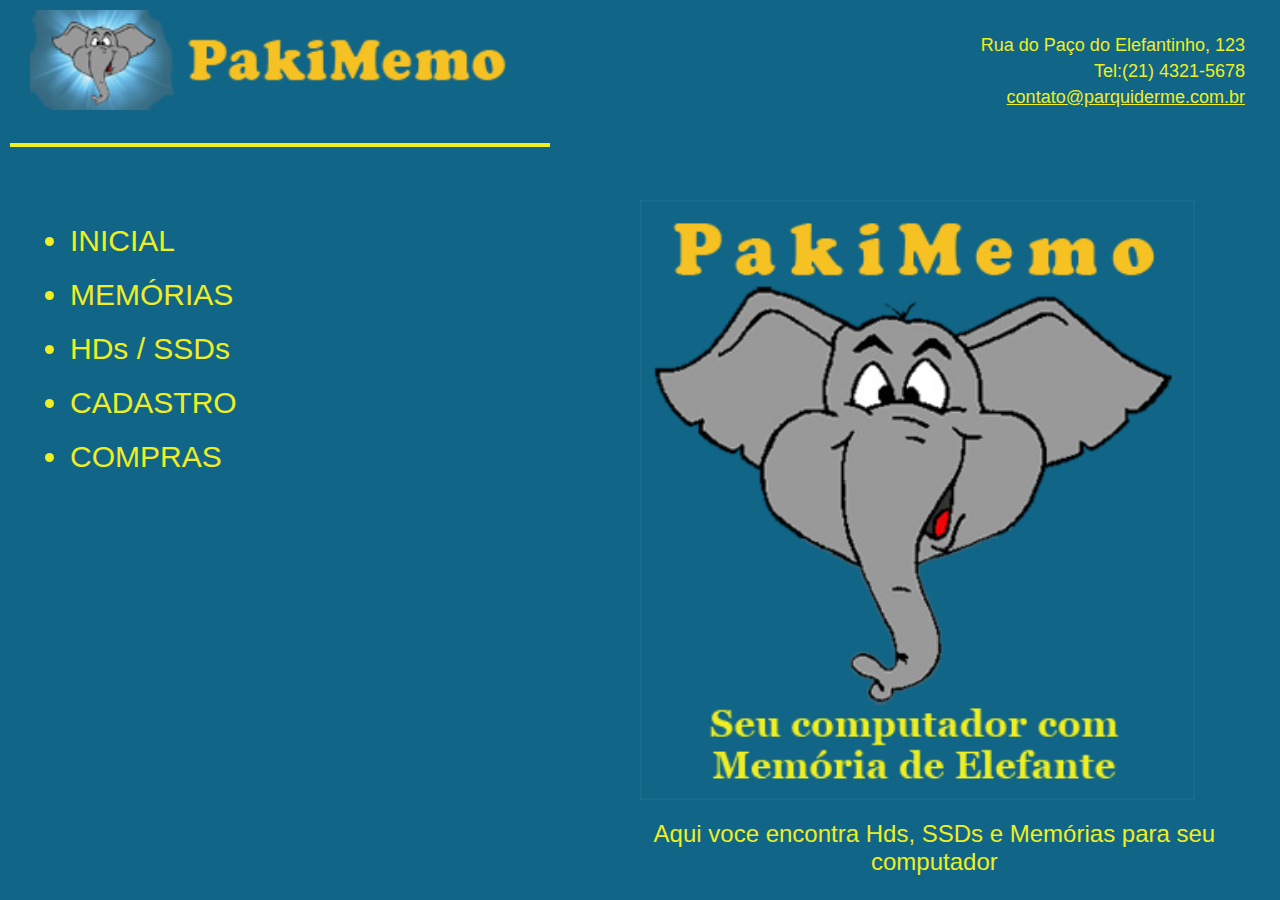
<file: index.html>
<!DOCTYPE html>
<html lang="pt-br">
<head>
    <meta charset="UTF-8">
    <meta http-equiv="X-UA-Compatible" content="IE=edge">
    <meta name="viewport" content="width=device-width, initial-scale=1.0">
    <title>
        Document
    </title>
    <link rel="stylesheet" href="style..css">
</head>
<body>
    <div class="background">
        <header>
            <div class="content_header">
                <div id="image_one">
                    <img src="./assests/PakiLogoTopo.png" alt="" class="image_header" width="500px">
                </div>
                <div class="text_header">
                    <p class="text-div">
                        Rua do Paço do Elefantinho, 123
                    </p>
                    <p id="telefone" class="text-div">
                        Tel:(21) 4321-5678
                    </p>
                    <a href="https://mail.google.com/mail/u/3/#inbox?compose=CllgCJfrLTbMRcZzsfFwxjZVgmmCGnrBFWdqGwcdhXWKjWNfTpJcnghrMPvLCHMdznkHVJswNZg" class="text-div">contato@parquiderme.com.br</a>
                </div>
            </div>
        </header>
            <main>
                <div class="content-main">
                    <div class="lista_links">
                        <ul>
                            <li class="lis">
                                <a href="" class="lis">
                                    INICIAL
                                </a>
                                </li>
                            <li class="lis">
                                <a href="./paginas auxiliares/memorias.html" class="lis">
                                    MEMÓRIAS
                                </a>
                            </li>
                            <li class="lis">
                                <a href="./paginas auxiliares/hds-ssd.html" class="lis">
                                    HDs / SSDs
                                </a>
                            </li>
                            <li class="lis">
                                <a href="./paginas auxiliares/cadastro.html" class="lis">
                                    CADASTRO
                                </a>
                            </li>
                            <li class="lis">
                                <a href="./paginas auxiliares/compras.html" class="lis">
                                    COMPRAS
                                </a>
                            </li>
                        </ul>
                    </div>
                        
                    <div class="content_main">
                        <div class="image_dentro_main">
                            <img src="assests/PakiLogo.png" alt="" class="image_main" height="600px">
                        </div>
                    </div>
                </div>
            </main>
            <footer>
                <div class="text">
                    <p id="Text_down">
                        Aqui voce encontra Hds, SSDs e Memórias para seu computador
                    </p>
                </div>  
            </footer>
    </div>
</body>
</html>
</file>
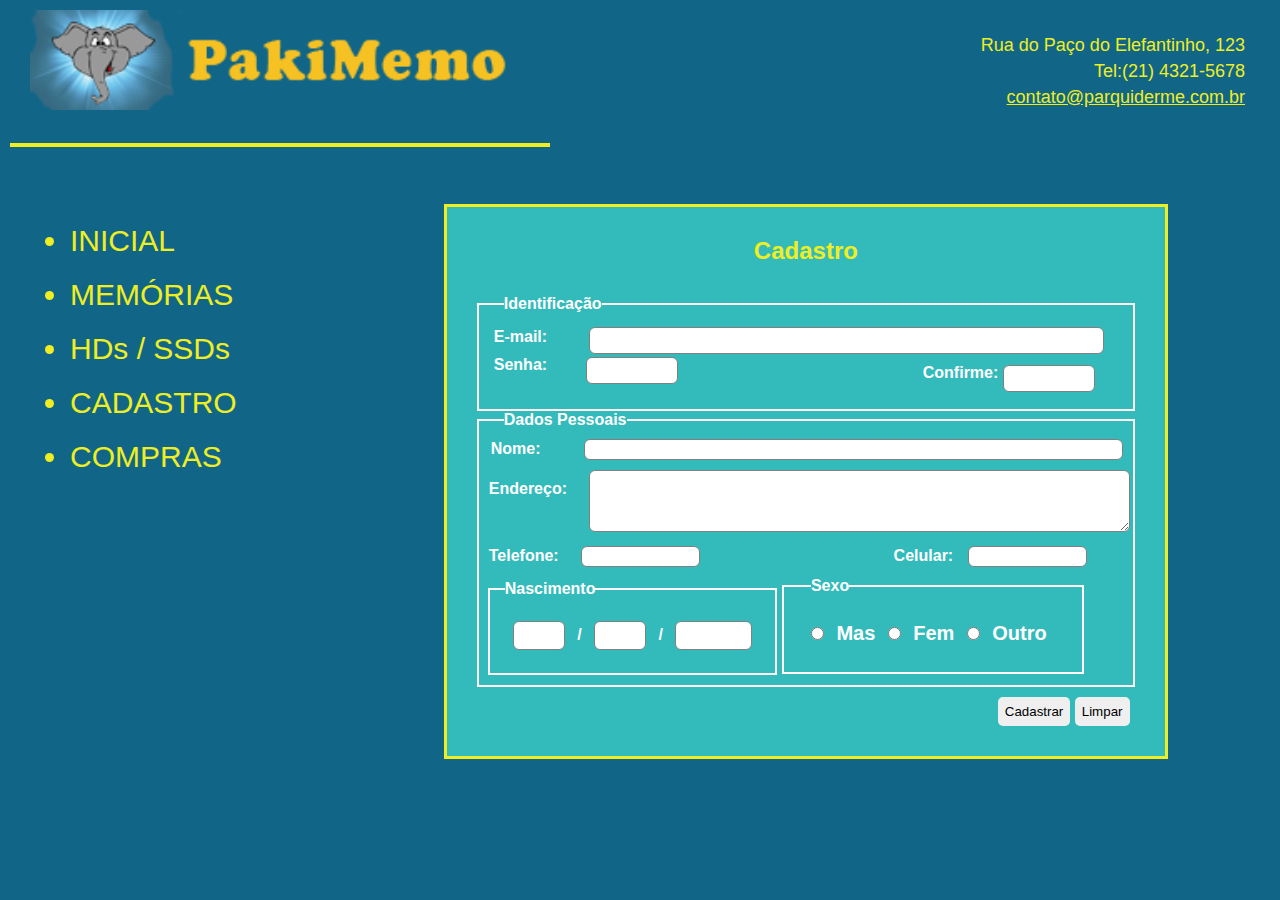
<file: paginas auxiliares/cadastro.html>
<!DOCTYPE html>
<html lang="en">
<head>
    <meta charset="UTF-8">
    <meta http-equiv="X-UA-Compatible" content="IE=edge">
    <meta name="viewport" content="width=device-width, initial-scale=1.0">
    <title>
        Document
    </title>
    <link rel="stylesheet" href="../style..css">
    <link rel="preconnect" href="https://fonts.googleapis.com">
    <link rel="preconnect" href="https://fonts.gstatic.com" crossorigin>
    <link href="https://fonts.googleapis.com/css2?family=Rubik:wght@300&display=swap" rel="stylesheet">
</head>
<body>
    <div class="background">
        <header>
            <div class="content_header">
                <div id="image_one">
                    <img src="../assests/PakiLogoTopo.png" alt="" class="image_header" width="500px">
                </div>
                <div class="text_header">
                    <p class="text-div">
                        Rua do Paço do Elefantinho, 123
                    </p>
                    <p id="telefone" class="text-div">
                        Tel:(21) 4321-5678
                    </p>
                    <a href="https://mail.google.com/mail/u/3/#inbox?compose=CllgCJfrLTbMRcZzsfFwxjZVgmmCGnrBFWdqGwcdhXWKjWNfTpJcnghrMPvLCHMdznkHVJswNZg" class="text-div">contato@parquiderme.com.br</a>
                </div>
            </div>
        </header>
            <main>
                <div class="content-main">
                    <div class="lista_links">
                        <ul>
                            <li class="lis">
                                <a href="../index.html" class="lis">
                                    INICIAL
                                </a>
                                </li>
                            <li class="lis">
                                <a href="../paginas auxiliares/memorias.html" class="lis">
                                    MEMÓRIAS
                                </a>
                            </li>
                            <li class="lis">
                                <a href="hds-ssd.html" class="lis">
                                    HDs / SSDs
                                </a>
                                </li>
                            <li class="lis">
                                <a href="./cadastro.html" class="lis">
                                    CADASTRO
                                </a>
                            </li>
                            <li class="lis">
                                <a href="./compras.html" class="lis">
                                    COMPRAS
                                </a>
                            </li>
                        </ul>
                    </div>
                    <div class="tabela-compras">
                        <div class="content-compras">
                            <form action="./enviarInfo" method="post">
                                <h2 id="texto-principal">
                                    Cadastro
                                </h2>
                                <fieldset>
                                    <legend class="text-table" id="identi">Identificação</legend>
                                    <div class="identificacao">
                                        <div class="email-password">
                                                <!-- EMAIL -->
                                            <p id="EMAILl" class="text-table">E-mail:</p>
                                            <input type="email" class="input-identificacao" id="emaill">
            
                                            <!-- 
                                                PASSWORD
                                            -->
                                            <div class="senha">

                                                <p id="PassWordd" class="text-table">Senha:</p>
                                                <input type="password" class="input-identificacao" id="passworDD" minlength="8">
                                                <div class="confirme">
                                                    <p id="confirme">Confirme:</p>
                                                    <input type="password" class="input-identificacao" id="passworDD" minlength="8">
                                                </div>
                                            </div>
                                            <!--  -->
                                        
                                        </div>
                                    </div>
                                </fieldset>
                                <fieldset>
                                    <legend class="text-table" id="lista-de-compras">Dados Pessoais</legend>
                                    <div class="dados-inicias">
                                        <div class="nome-input">
                                            <p class="para-nome" id="nome-input">Nome:</p>
                                            <input type="text" name="" id="input-nome" class="para-nome">
                                        </div>
                                        <div class="adress-input">
                                            <p class="para-adress" id="para-adress">Endereço:</p>
                                            <textarea name="" id="text-adress" cols="30" rows="10" class="para-adress"></textarea>
                                        </div>
                                        <div class="telefone-input">
                                            <p class="para-telefone">Telefone:</p>
                                            <input type="number" name="" id="input-telefone" class="para-telefone" minlength="8">
                                            <p class="para-celular" id="celular">Celular:</p>
                                            <input type="number" name="" id="input-celular" class="para-celular" minlength="9">
                                        </div>
                                    </div>
                                    <div class="Nascimento">
                                        <fieldset id="fieldset-nascimento">
                                            <legend>Nascimento</legend>
                                            <input type="number"  min='1' max="31" class="nascimento-inputs">
                                            <p class="para-nascimento">/</p>
                                            <input type="number" min='1' max="12" class="nascimento-inputs">
                                            <p class="para-nascimento">/</p>
                                            <input type="number" min="1910" max="2022" class="nascimento-inputs" id="ultimo-input">
                                            
                                        </fieldset>
                                    </div>
                                    <div class="genero">
                                        <fieldset id="fieldset-genero">
                                            <legend>Sexo</legend>
                                            <input type="radio" id="Masc" name="Genero" value="Masc">
                                            <label for="Masc" class="name-input">Mas</label>
                                            <input type="radio" id="Fem" name="Genero" value="Fem">
                                            <label for="Fem" class="name-input">Fem</label>
                                            <input type="radio" id="Outro" name="Genero" value="Outro">
                                            <label for="Outro " class="name-input">Outro</label>
                                        </fieldset>
                                    </div>
                                </fieldset>
                                <div class="submit-clear">
                                    <button type="submit" value="Cadastrar" class="botao-list">Cadastrar</button>
                                    <button type="submit" value="Limpar"class="botao-list">Limpar</button>
                                </div>
                            </form>
                        </div>
                    </div>
                </div>
            </main>
    </div>
</body>
</html>
</file>
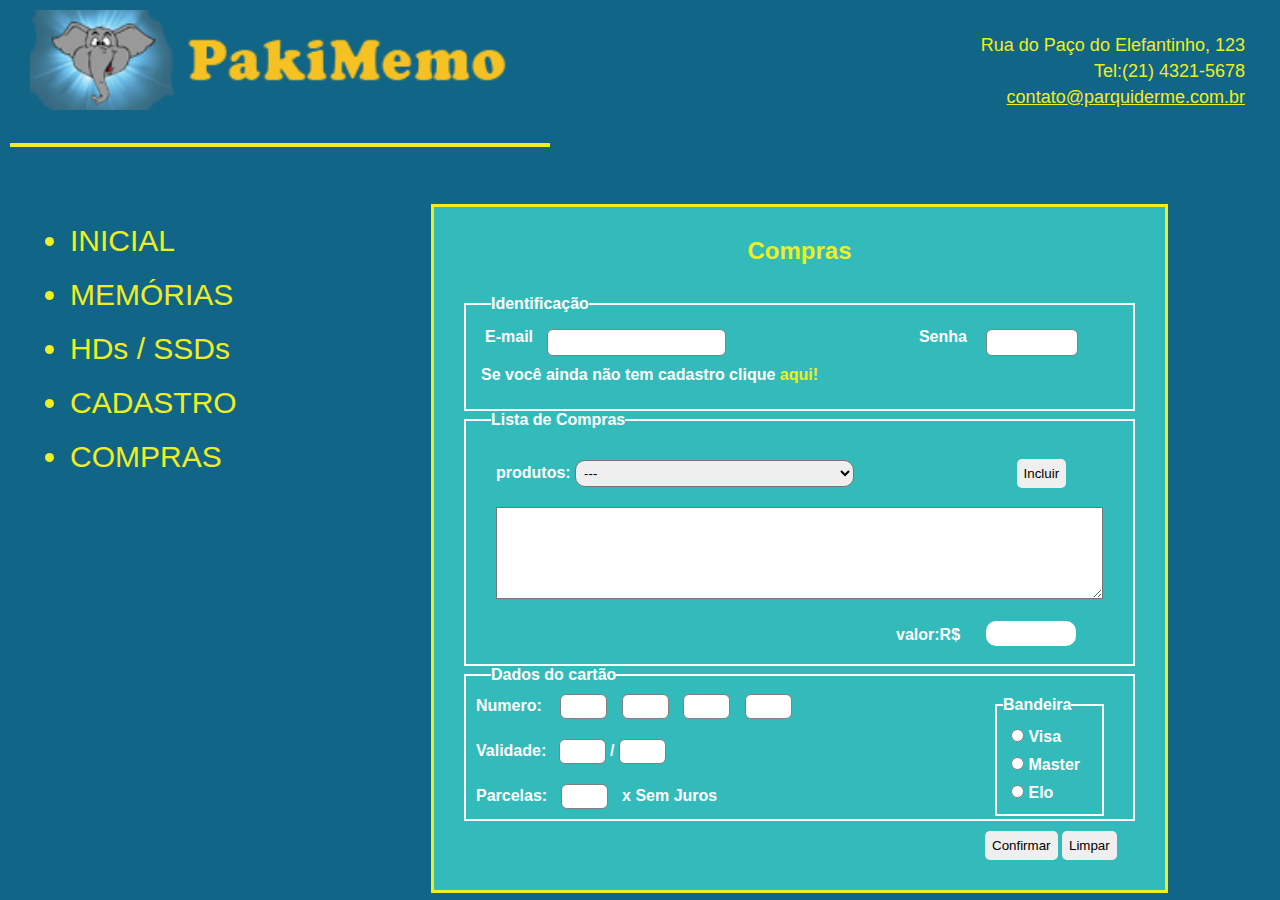
<file: paginas auxiliares/compras.html>
<!DOCTYPE html>
<html lang="en">
<head>
    <meta charset="UTF-8">
    <meta http-equiv="X-UA-Compatible" content="IE=edge">
    <meta name="viewport" content="width=device-width, initial-scale=1.0">
    <title>
        Document
    </title>
    <link rel="stylesheet" href="../style..css">
    <link rel="preconnect" href="https://fonts.googleapis.com">
    <link rel="preconnect" href="https://fonts.gstatic.com" crossorigin>
    <link href="https://fonts.googleapis.com/css2?family=Rubik:wght@300&display=swap" rel="stylesheet">
</head>
<body>
    <div class="background">
        <header>
            <div class="content_header">
                <div id="image_one">
                    <img src="../assests/PakiLogoTopo.png" alt="" class="image_header" width="500px">
                </div>
                <div class="text_header">
                    <p class="text-div">
                        Rua do Paço do Elefantinho, 123
                    </p>
                    <p id="telefone" class="text-div">
                        Tel:(21) 4321-5678
                    </p>
                    <a href="https://mail.google.com/mail/u/3/#inbox?compose=CllgCJfrLTbMRcZzsfFwxjZVgmmCGnrBFWdqGwcdhXWKjWNfTpJcnghrMPvLCHMdznkHVJswNZg" class="text-div">contato@parquiderme.com.br</a>
                </div>
            </div>
        </header>
            <main>
                <div class="content-main">
                    <div class="lista_links">
                        <ul>
                            <li class="lis">
                                <a href="../index.html" class="lis">
                                    INICIAL
                                </a>
                                </li>
                            <li class="lis">
                                <a href="../paginas auxiliares/memorias.html" class="lis">
                                    MEMÓRIAS
                                </a>
                            </li>
                            <li class="lis">
                                <a href="hds-ssd.html" class="lis">
                                    HDs / SSDs
                                </a>
                                </li>
                            <li class="lis">
                                <a href="./cadastro.html" class="lis">
                                    CADASTRO
                                </a>
                            </li>
                            <li class="lis">
                                <a href="./compras.html" class="lis">
                                    COMPRAS
                                </a>
                            </li>
                        </ul>
                    </div>
                    <div class="tabela-compras">
                        <div class="content-compras">
                            <form action="" method="get">
                                <h2 id="texto-principal">
                                    Compras
                                </h2>
                                <fieldset>
                                    <legend class="text-table" id="identi">Identificação</legend>
                                    <div class="identificacao">
                                        <div class="email-password">
                                                <!-- EMAIL -->
                                            <p id="EMAIL" class="text-table">E-mail</p>
                                            <input type="email" class="input-identificacao" id="email">
            
                                            <!-- 
                                                PASSWORD
                                            -->
                                            <p id="PassWord" class="text-table">Senha</p>
                                            <input type="password" class="input-identificacao" id="passworD">
                                            <!--  -->
                                            <p class="text-table" id="text-identi">Se você ainda não tem cadastro clique <a href="./cadastro.html" id="here">aqui!</a></p>
                                        </div>
                                    </div>
                                </fieldset>
                                <fieldset>
                                    <legend class="text-table" id="lista-de-compras">Lista de Compras</legend>
                                    <div class="lista-de-Compras">
                                        <p id="produtos">produtos:</p>
                                        <form action="" name="form">
                                            <select name='' id="Produtos" class="selecao" value="copra" onchange="">
                                                <option value="---" id="op1">---</option>
                                                <optgroup label="Memória DDR3">
                                                    <option value="110" id="King4GB" name="Kingston 4Gb" itemid="Kingston 4Gb">Kingston 4Gb</option>
                                                    <option value="220" id="Sam8GB" name="Samsung 8Gb">Samsung 8Gb</option>
                                                </optgroup>
                                                <optgroup label="Memória DDR4">
                                                    <option  value="330" id="Fury8GB" name="Kingston fury 8Gb">Kingston fury 8Gb</option>
                                                    <option  value="300"id="Cosair8GB" name="Cosair Vengeance 8Gb">Cosair Vengeance 8Gb</option>
                                                </optgroup>
                                                <optgroup label="HD Sata III">
                                                    <option  value="220" name="Western Digital 500 Gb">Western Digital 500 Gb</option>
                                                    <option  value="300" name="Seagate 1 TB">Seagate 1 TB</option>
                                                </optgroup>
                                                <optgroup label="SSD Sata III">
                                                    <option  value="250" name="Samdisk 480 Gb">Samdisk 480 Gb</option>
                                                    <option  value="500" name="Kingston 960 TB">Kingston 960 TB</option>
                                                </optgroup>
                                                <optgroup label="SSD M2">
                                                    <option  value="223" name="Kingston 500Gb">Kingston 500Gb</option>
                                                    <option value="150" name="Western Digital 240TB">Western Digital 240TB</option>
                                                </optgroup>
                                            </select>
                                        </form>                                   
                                        <input type="button" value="Incluir" class="botao-list" id="Incluir" onclick="">
                                        <textarea name="" id="quadro-branco" cols="30" rows="10"></textarea>

                                        <p class="text-table" id="valor"> 
                                            valor:R$
                                        </p>
                                        <input type="text" id="segundo-quadro">
                                    </div>
                                </fieldset>
                                <fieldset>
                                    <legend class="text-table" id="data-cards">
                                        Dados do cartão
                                    </legend>
                                        <div class="date-card">
                                            <div class="numeros-deCartao">
                                                <p class="text-table" id="Numeros">Numero:</p>
                                                <input type="number" class="numbers-card" min="1" max="9999">
                                                <input type="number" class="numbers-card" min="1" max="9999">
                                                <input type="number" class="numbers-card" min="1" max="9999">
                                                <input type="number" class="numbers-card" id="ultimo-numero" min="1" max="9999">
                                            </div>
                                            <div class="validadee">
                                                <p class="text-table" id="validade">
                                                    Validade:
                                                </p class="text-table">
                                                <input type="number" class="validade"  min="1" max="12">
                                                <p class="validade" id="separador">
                                                    /
                                                </p>
                                                <input type="number" class="validade" min="2022" max="2040">
                                            </div>
                                            <div class="parcelass">
                                                <p class="text-table" id="parcela">
                                                Parcelas:
                                                </p>
                                                <input type="number" class="parcelas" min="1" max="24">
                                                <p class="text-table"id="parcelass">x Sem Juros</p>
                                            </div>
                                            <div class="bandeira">
                                                <fieldset class="ultimo-field">
                                                    <legend id="Band">Bandeira</legend>
                                                    <div class="content-field">
                                                        <div class="Bandeirass">
                                                            <input type="radio" class="bandeira-cardd" id="text-white" value="Visa" name="bandeira">
                                                            <label for="Visa" class="bandeira-card">Visa</label>
                                                        </div>
                                                        <div class="Bandeirass">
                                                            <input type="radio" class="bandeira-cardd" id="text-white" value="Master" name="bandeira">
                                                            <label for="Master" class="bandeira-card">Master</label>
                                                        </div>
                                                        <div class="Bandeirass">
                                                            <input type="radio" class="bandeira-cardd" id="text-white" value="Elo" name="bandeira">
                                                             <label for="Elo" class="bandeira-card">Elo</label>
                                                        </div>
                                                    </div>
                                                </fieldset>
                                            </div>
                                        </div>
                                </fieldset>
                                <div class="submit-clear">
                                    <input type="button" value="Confirmar" class="botao-list" onclick="Confimar()">
                                    <input type="button" value="Limpar"class="botao-list" onclick="Limpar()">
                                </div>
                            </form>
                        </div>
                    </div>
                </div>
            </main>
    </div>
    <script src="../scripts/add-produtos.js"></script>
</body>
</html>
</file>
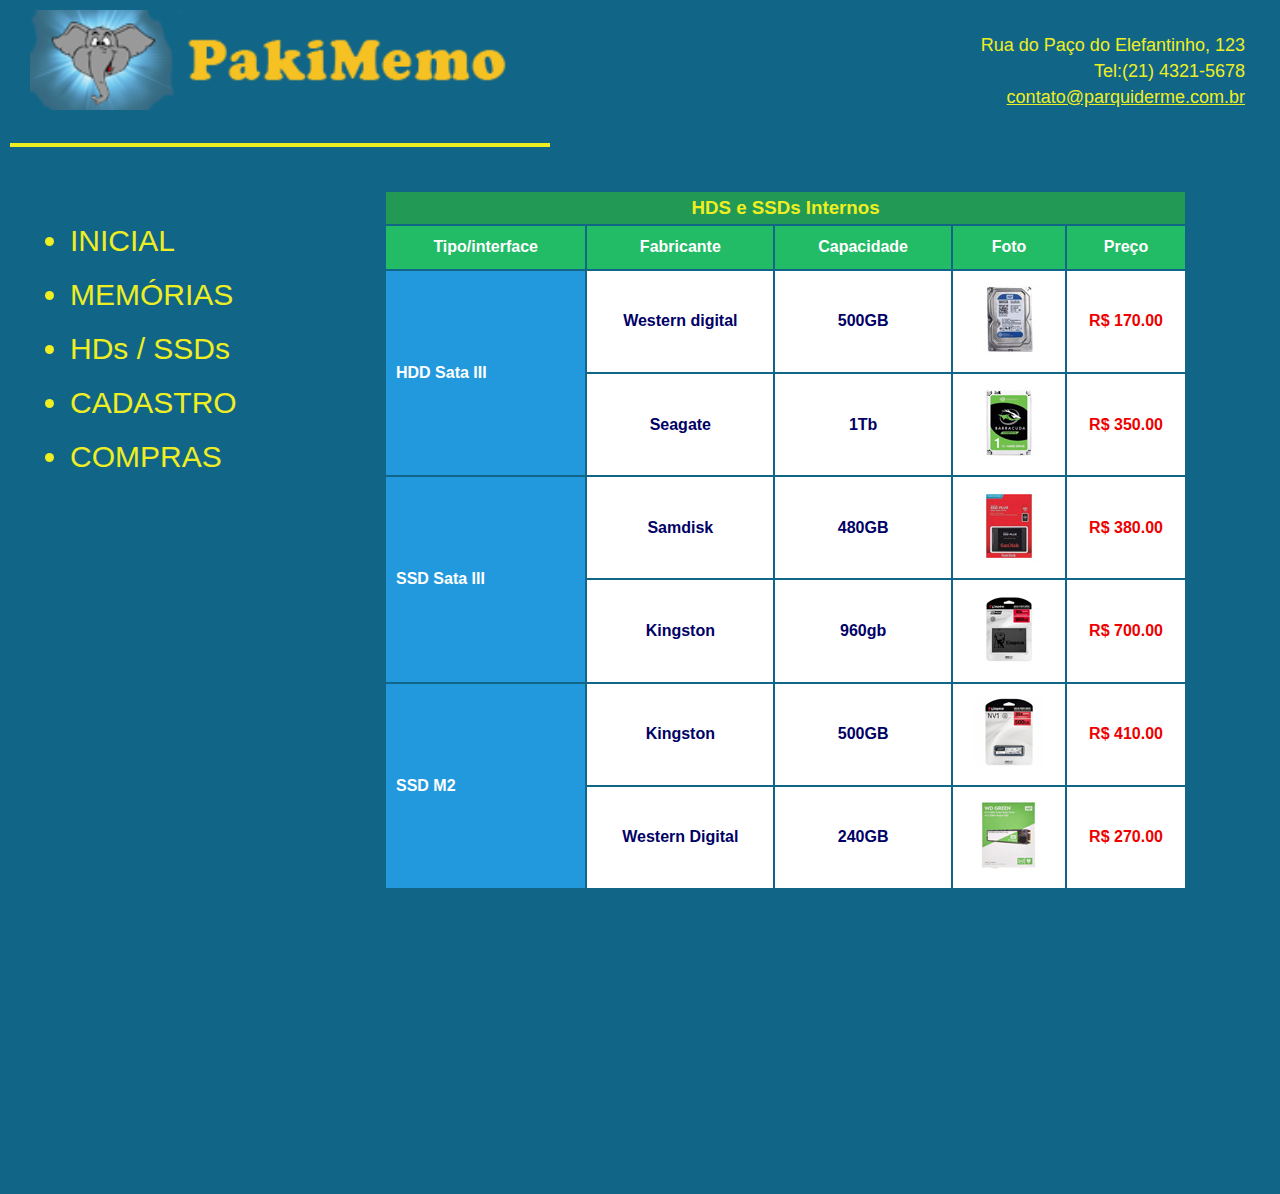
<file: paginas auxiliares/hds-ssd.html>
<!DOCTYPE html>
<html lang="en">
<head>
    <meta charset="UTF-8">
    <meta http-equiv="X-UA-Compatible" content="IE=edge">
    <meta name="viewport" content="width=device-width, initial-scale=1.0">
    <title>
        PakiMemo
    </title>
    <link rel="stylesheet" href="../style..css">
    <link rel="preconnect" href="https://fonts.googleapis.com">
    <link rel="preconnect" href="https://fonts.gstatic.com" crossorigin>
    <link href="https://fonts.googleapis.com/css2?family=Rubik:wght@300&display=swap" rel="stylesheet">
</head>
<body>
    <div class="background">
        <header>
            <div class="content_header">
                <div id="image_one">
                    <img src="../assests/PakiLogoTopo.png" alt="" class="image_header" width="500px">
                </div>
                <div class="text_header">
                    <p class="text-div">
                        Rua do Paço do Elefantinho, 123
                    </p>
                    <p id="telefone" class="text-div">
                        Tel:(21) 4321-5678
                    </p>
                    <a href="https://mail.google.com/mail/u/3/#inbox?compose=CllgCJfrLTbMRcZzsfFwxjZVgmmCGnrBFWdqGwcdhXWKjWNfTpJcnghrMPvLCHMdznkHVJswNZg" class="text-div">contato@parquiderme.com.br</a>
                </div>
            </div>
        </header>
            <main>
                <div class="content-main">
                    <div class="lista_links">
                        <ul>
                            <li class="lis">
                                <a href="../index.html" class="lis">
                                    INICIAL
                                </a>
                                </li>
                            <li class="lis">
                                <a href="../paginas auxiliares/memorias.html" class="lis">
                                    MEMÓRIAS
                                </a>
                            </li>
                            <li class="lis">
                                <a href="hds-ssd.html" class="lis">
                                    HDs / SSDs
                                </a>
                                </li>
                            <li class="lis">
                                <a href="./cadastro.html" class="lis">
                                    CADASTRO
                                </a>
                            </li>
                            <li class="lis">
                                <a href="./compras.html" class="lis">
                                    COMPRAS
                                </a>
                            </li>
                        </ul>
                    </div>
                    <div class="tabela-hd-ssd">
                        <table class="tabela-toda">
                            <thead>
                                <tr>
                                    <th colspan="5">
                                        <h3 class="title-tabela" >
                                            HDS e SSDs Internos
                                        </h3>
                                    </th>
                                </tr>
                            </thead>
                            <tbody>
                                <tr>
                                    <th class="th-thead">
                                        Tipo/interface
                                    </th>
                                    <th class="th-thead">
                                        Fabricante
                                    </th>
                                    <th class="th-thead">
                                        Capacidade
                                    </th>
                                    <th class="th-thead">
                                        Foto
                                    </th>
                                    <th class="th-thead">
                                        Preço
                                    </th>
                                </tr>
                                </div>
                                <tr>
                                    <td class="background-blue" rowspan="2">
                                        HDD Sata III
                                    </td>
                                    <td class="background-white">
                                        Western digital
                                    </td>
                                    <td class="background-white">  
                                        500GB
                                    </td>
                                    <td class="background-white">  
                                        <img src="../assests/HD_WD_500gb_70.jpg"  height="70px" width="70px" alt="">
                                    </td>
                                    <td class="background-white" id="texto-red">
                                        R$ 170.00
                                    </td>
                                </tr>
                                <tr>
                                    <!-- SEGUNDA PARTE-->
                                    <td class="background-white">
                                        Seagate
                                    </td>
                                    <td class="background-white"> 
                                        1Tb
                                    </td>
                                    <td class="background-white"> 
                                        <img src="../assests/HD_Seagate_1Tb_70.jpg"  height="70px" width="70px" alt="">
                                    </td>
                                    <td class="background-white" id="texto-red">
                                        R$ 350.00
                                    </td>
                                </tr>
                                <tr>
                                    <td class="background-blue" rowspan="2">
                                        SSD Sata III
                                    </td>
                                    <td class="background-white">
                                        Samdisk
                                    </td>
                                    <td class="background-white"> 
                                        480GB
                                    </td>
                                    <td class="background-white"> 
                                        <img src="../assests/SSD_Samdisk_480Gb_70.jpg"  height="70px" width="70px" alt="">
                                    </td>
                                    <td class="background-white" id="texto-red">
                                        R$ 380.00
                                    </td>
                                </tr>
                                <tr>
                                    <!-- SEGUNDA PARTE-->
                                    <td class="background-white">
                                        Kingston
                                    </td>
                                    <td class="background-white"> 
                                        960gb
                                    </td>
                                    <td class="background-white">
                                        <img src="../assests/SSD_Kingston_960Gb_70.jpg"  height="70px" width="70px" alt="">
                                        
                                    </td>
                                    <td class="background-white"id="texto-red">
                                        R$ 700.00
                                    </td>
                                </tr>
                    
                                <tr>
                                    <td class="background-blue"  rowspan="2">
                                        SSD M2
                                    </td>
                                    <td class="background-white">
                                        Kingston
                                    </td>
                                    <td class="background-white"> 
                                        500GB
                                    </td>
                                    <td class="background-white"> 
                                        <img src="../assests/SSD_Kingston_M2_5000Gb_70.jpg"  height="70px" width="70px" alt="">
                                        
                                    </td>
                                    <td class="background-white" id="texto-red">
                                        R$ 410.00
                                    </td>
                                </tr>
                                <tr>
                                    <!-- SEGUNDA PARTE-->
                                    <td class="background-white">
                                        Western Digital
                                    </td>
                                    <td class="background-white"> 
                                        240GB
                                    </td>
                                    <td class="background-white"> 
                                        <img src="../assests/SSD_WD_M2_240Gb_70.jpg"  height="70px" width="70px" alt="">
                                        
                                    </td>
                                    <td class="background-white" id="texto-red">
                                        R$ 270.00
                                    </td>
                                </tr>
                            </tbody>
                        </table>
                    </div>
                </div>
            </main>
            <footer>
            </footer>
    </div>
</body>
</html>
</file>
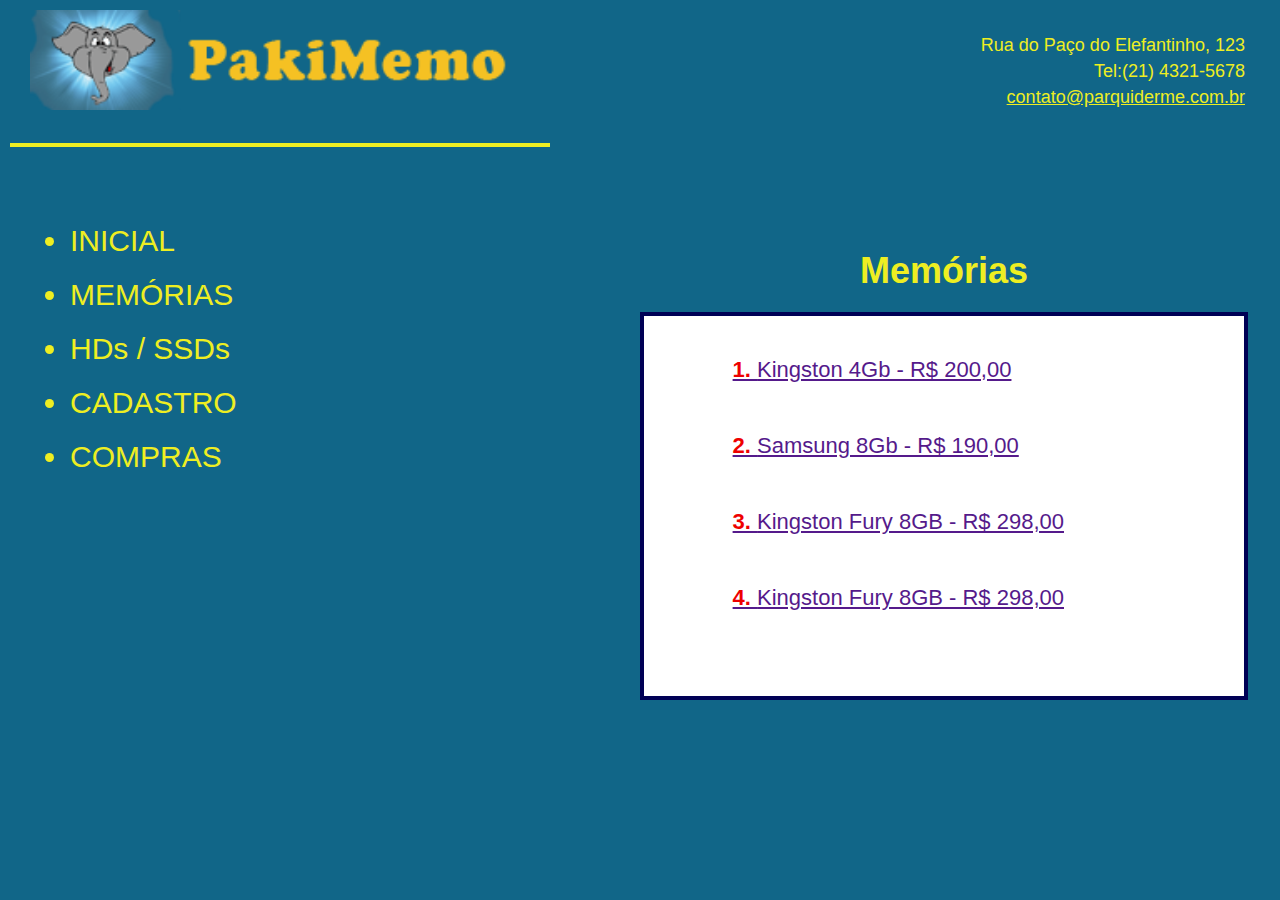
<file: paginas auxiliares/memorias.html>
<!DOCTYPE html>
<html lang="pt-br">
<head>
    <meta charset="UTF-8">
    <meta http-equiv="X-UA-Compatible" content="IE=edge">
    <meta name="viewport" content="width=device-width, initial-scale=1.0">
    <title>Document</title>
    <link rel="stylesheet" href="../style..css">
</head>
<body>
    <div class="background">
        <header>
            <div class="content_header">
                <div id="image_one">
                    <img src="../assests/PakiLogoTopo.png" alt="" class="image_header" width="500px">
                </div>
                <div class="text_header">
                    <p class="text-div">
                        Rua do Paço do Elefantinho, 123
                    </p>
                    <p id="telefone" class="text-div">
                        Tel:(21) 4321-5678
                    </p>
                    <a href="https://mail.google.com/mail/u/3/#inbox?compose=CllgCJfrLTbMRcZzsfFwxjZVgmmCGnrBFWdqGwcdhXWKjWNfTpJcnghrMPvLCHMdznkHVJswNZg" class="text-div">contato@parquiderme.com.br</a>
                </div>
            </div>
        </header>
            <main>
                <div class="content-main">
                    <div class="lista_links">
                        <ul>
                            <li class="lis">
                                <a href="../index.html" class="lis">
                                    INICIAL
                                </a>
                                </li>
                            <li class="lis">
                                <a href="./memorias.html" class="lis">
                                    MEMÓRIAS
                                </a>
                            </li>
                            <li class="lis">
                                <a href="../paginas auxiliares/hds-ssd.html" class="lis">
                                    HDs / SSDs
                                </a>
                                </li>
                            <li class="lis">
                                <a href="./cadastro.html" class="lis">
                                    CADASTRO
                                </a>
                            </li>
                            <li class="lis">
                                <a href="../paginas auxiliares/compras.html" class="lis">
                                    COMPRAS
                                </a>
                            </li>
                        </ul>
                    </div>
                        
                    <div class="content_main">
                        <div class="container-memoria">
                            <h2 class="text-memoria">
                                Memórias
                            </h2>
                            <div class="retangulo">
                                <div class="content-retangulo">
                                    <div class="lista-um">
                                        <ul class="lista-container">
                                            <li class="list-memoria">
                                                <a href="">
                                                   <span class="text-red">1.  </span>  Kingston 4Gb - R$ 200,00
                                                </a>
                                            </li>
                                            <li class="list-memoria">
                                                <a href=""><span class="text-red">2.  </span>  Samsung 8Gb - R$ 190,00</a>
                                            </li>
                                        </ul>
                                    </div>
                                    <div class="lista-dois">
                                        
                                        <ul class="lista-container">
                                            <li class="list-memoria">
                                                <a href=""><span class="text-red">3.  </span>  Kingston Fury 8GB - R$ 298,00</a>
                                            </li>
                                            <li class="list-memoria">
                                                <a href=""> <span class="text-red">4.  </span>  Kingston Fury 8GB - R$ 298,00</a>
                                            </li>
                                        </ul>
                                    </div>
                                </div>
                            </div>
                        </div>
                    </div>
                </div>
            </main>
    </div>
</body>
</html>
</file>
<file: style..css>
*{
    margin: 0px;
    padding: 0px;
    font-family:  "Lora" ,Georgia, serif;
    
    
}
@import url('https://fonts.googleapis.com/css2?family=Rubik:wght@300&display=swap');
html{
    overflow-y:hidden;
}

body,.background{
    background:#116688 ;
}
.content_header{
    padding-bottom: 100px;
   
}
#image_one , .image_header{
    display: inline;
    padding: 10px;
}
#image_one{
     border-bottom:#EEEE22 solid 4px;
    padding-bottom: 20px;
    margin-left: 10px;
}
.text_header{
    float: right;
    color: #EEEE22;
    margin: 35px;
    font-size: 18px;
    text-align: end;
}
#telefone{
    text-align: end;
}
.text-div{
    margin-bottom: 5px;
    color: #EEEE22;
}
 .lista_links{
    display: block;
    margin-left: 70px;
}
.lis{
    margin-bottom: 20px;
    font-size: 30px;
    text-decoration: none;
    color: #EEEE22;
}
.image_main{
    float: right;
}
.content_main{
    position:absolute;
    top: 200px;
    margin-left: 50%;
    margin-right: 300px;

}
.text{
    position:absolute;
    top: 820px;
    
    margin-left: 46%;
    

}
#Text_down{
    text-align: center;
    font-size: 24px;
    color: #EEEE22;

}
.text-memoria{
    text-align: center;
    padding-bottom: 20px;
    font-size: 36px;
    color: #EEEE22;
}
.retangulo{
    background-color: white;
    border: #000055 solid 4px;
    width: 340px;
    padding: 130px;
    padding-bottom: 250px;
    
    
}

.container-memoria{
    margin-top: 50px;
}
.content-retangulo{
   position: absolute;
   top: 157px;
   right: 184px;
   font-family: rubik, Verdana, sans-serif;
}
.Titulo-lista{
    color: #EE0000;
    font-size: 30px;
    margin-bottom: 20px;
    font-family: rubik, Verdana, sans-serif;
}
.list-memoria{
    color: #114455;
    margin-left: 30px;
    margin-bottom: 50px;
    font-size: 22px;
    font-weight: 520;
    font-family: rubik, Verdana, sans-serif;
    list-style-type: none;
}
.text-red{
    color:#EE0000;
    font-weight: bold;
    font-family: rubik, Verdana, sans-serif;
}
.title-tabela{
    background-color: #229955;
    display: inline-block;
    text-align: center;
    padding: 5px;
    padding-right: 305.5px;
    padding-left: 305.5px;
    color: #EEEE22;
    
}
.th-thead{
    background-color: #22BB66;
    padding: 10px;
    color:   #FFFFFF;
}
.final{
    display: block;
}
.background-white{
    background-color: #FFFFFF;
    color: #000066;
    padding: 0px;
    text-align: center;
}
.background-blue{
    background-color: #2299DD;
    color:   #FFFFFF;
    padding: 0px;
    padding-top: 82px;
    padding-bottom: 82px;
    padding-left: 10px;
}
#texto-red{
    color:  #EE0000;
    font-weight: bold;
}
.tabela-toda{
    position: relative;
    left: 50%;
    top: -304px;
    font-family: Rubik, verdana, sans-serif ;
    font-weight: bold;
    height: 700px;
    
}
@media (max-width:1700px) {
    .tabela-toda{
        position: relative;
        left: 40%;
        top: -304px;
        font-family: Rubik, verdana, sans-serif ;
        font-weight: bold;
        height: 700px;
        
    }
}
@media (max-width:1400px) {
    .tabela-toda{
        position: relative;
        left: 30%;
        top: -304px;
        font-family: Rubik, verdana, sans-serif ;
        font-weight: bold;
        height: 700px;
        
    }
}
#texto-principal{
    margin-bottom: 30px;
    text-align: center;
    color: #EEEE22;
}
.tabela-compras{
    background-color: #33BBBB;
    border: 3px solid #EEEE22;
    color: white;
    font-weight: 700;
    display: inline-block;
    position: absolute;
    top: 204px;
    right: 112px;
}

#EMAIL{
    display: inline;
    padding: 4px;
    border-radius: 10px;
    padding-right: 10px;
}
#email{
    border-radius: 6px;
    border: 0.1px solid gray;
    margin-right: 50px;
    padding-bottom: 10px;
}
#PassWord{
    display: inline;
    margin-left: 138px;
    margin-right: 15px;
    
}
#identi{
    margin-left: 25px;

} 
.text-table, #text-white{
    color: white;
}
.identificacao{
    /* border: 2px solid white; */
    padding: 15px;
}
#text-identi{
    margin-top: 10px;
    
}
#passworD{
    width: 90px;
    border-radius: 6px;
    border: 0.1px solid gray;
    padding-bottom: 10px;
}
#here{
    text-decoration: none;
    color: #EEEE22;
}
.content-compras{
    padding: 30px;
}
.email-password{
    margin-bottom: 10px;
}

#produtos{
    display: inline;
    color: white;
    
}
#quadro-branco{
    background-color: white;
    display: block;
    padding-right: 350px;
    height: 90px;
    margin-bottom:35px ;
    color: black;
}
.botao-list{
    color: black;
    padding: 7px;
    border-radius: 5px;
    border: 10px;
    clear: right;
}
.selecao{
    padding: 4px;
    border-radius: 10px;
    padding-right: 100px;
    color: black;
    margin-right: 158px;
    margin-bottom: 20px;

}
#segundo-quadro{
    padding-top: 10px;
    width: 60px;
    position: absolute;
    top: 414px;
    left: 552px;
    padding-left: 30px;
    border-radius: 10px;
    border: none;
    color: black;
}
#valor{
    margin-left: 400px;
    margin-top: 30px;
    position: absolute;
    bottom: 246px;
    
}
.lista-de-Compras{
    padding: 30px;
}
#lista-de-compras{
    margin-left: 25px;
}
fieldset{
   border: 2px solid white;
}
.numbers-card ,.validade,.parcelas{
    width: 45px;
    border-radius: 6px;
    border: 0.1px solid gray;
    height: 23px;
}
.numbers-card{
    margin-right: 10px;
}
#data-cards{
    margin-left: 25px;
}
#Numeros{
    display: inline;
    
    padding-right: 14px;
}
.numeros-deCartao,.validadee,.parcelass{
    padding: 10px;
}
.validade, #validade{
    display: inline;
    
}
#validade{
    padding-right: 7.9px;
}
#separador{
    border: none;
}
#parcela{
    display: inline;
    margin-right: 9px;
}
#parcelass{
    margin-left: 10px;
    display: inline;
}
.bandeira-card{
    
    padding-bottom: 10px;
}
.bandeira-cardd{
    display: inline;
}
.ultimo-field{
    width: 105px;
    
    position: absolute;
    left: 561px;
    bottom: 74px;
    padding-top: 100px;
}
.content-field{
    padding: 10px;
    position: absolute;
    left: 4px;
    bottom: -8px;
}
.Bandeirass{
    padding-bottom: 10px;
}
#Band{
    margin-left: 6px;
}
.submit-clear{
    margin-left: 521px;
    margin-top: 10px;
}
#passworDD{
    width: 90px;
    border-radius: 6px;
    border: 0.1px solid gray;
    padding-bottom: 10px;
}
#PassWordd{
    padding-top: 100px;
    display: inline;
    padding-right: 34px;
   
    
}
#emaill{
    display: block;
    position: absolute;
    top: 120px;
    left: 142px;
    width: 513px;
    align-items: center;
    border-radius: 6px;
    border: 0.1px solid gray;
    padding-bottom: 5px;
    padding-top: 5px;
    
}
.senha{
    padding-top: 10px;
}
#confirme{
    display: inline;
    margin-top: 100px;
    margin-left: 260px;
}
.confirme{
    position: absolute;
    top: 157px;
    left: 216px;
}
.para-nome{
    display: inline;
    margin: 10px;
    padding: 2px;
}
.para-adress{
    display: inline;
    
}
#text-adress{
    height: 60px;
    margin-left: 110px;
    padding-right: 284px;
    border: 0.1px solid gray;
    border-radius: 6px;
}
#para-adress{
    padding: 10px;
    position: absolute;
}
#nome-input{
    margin-right: 27px;
}
#input-nome{
    padding-right: 358px;
    margin-left: 10px;
    border-radius: 6px;
    border: 0.1px solid gray;
}
.para-telefone{
    display: inline;
    margin: 10px;
    margin-right: 8px;
}
#input-telefone{
    border-radius: 6px;
    border: 0.1px solid gray;
    padding: 2px;
    width: 113px;
    
}
.para-celular{
    display: inline;
}
#celular{
    margin-left: 181px;
    margin-right: 10px;
}
#input-celular{
    width: 113px;
    padding: 2px;
    border-radius: 6px;
    border: 0.1px solid gray;
}
.nascimento-inputs{
    width: 50px;
    border-radius: 6px;
    border: 0.1px solid gray;
    padding-top: 6px;
    padding-bottom: 6px ;
    display: inline;
    margin: 8px;

}
#fieldset-nascimento, .para-nascimento{
    display: inline;
}
#fieldset-nascimento{
    padding: 15px;
    margin-left: 9px;
}
#ultimo-input{
    width: 75px;
}
.genero,.Nascimento, #fieldset-genero, #fieldset-nascimento{
    display: inline;
    margin-bottom: 10px;
}
#fieldset-genero{
    margin-left: 0px;
    padding: 27px;
   
}
.Nascimento,.genero{
    padding-bottom: 10px;
}
.name-input{
    font-size: 20px;
    margin: 8px;
}
*{font-family: Verdana, Geneva, Tahoma, sans-serif;}
</file>
